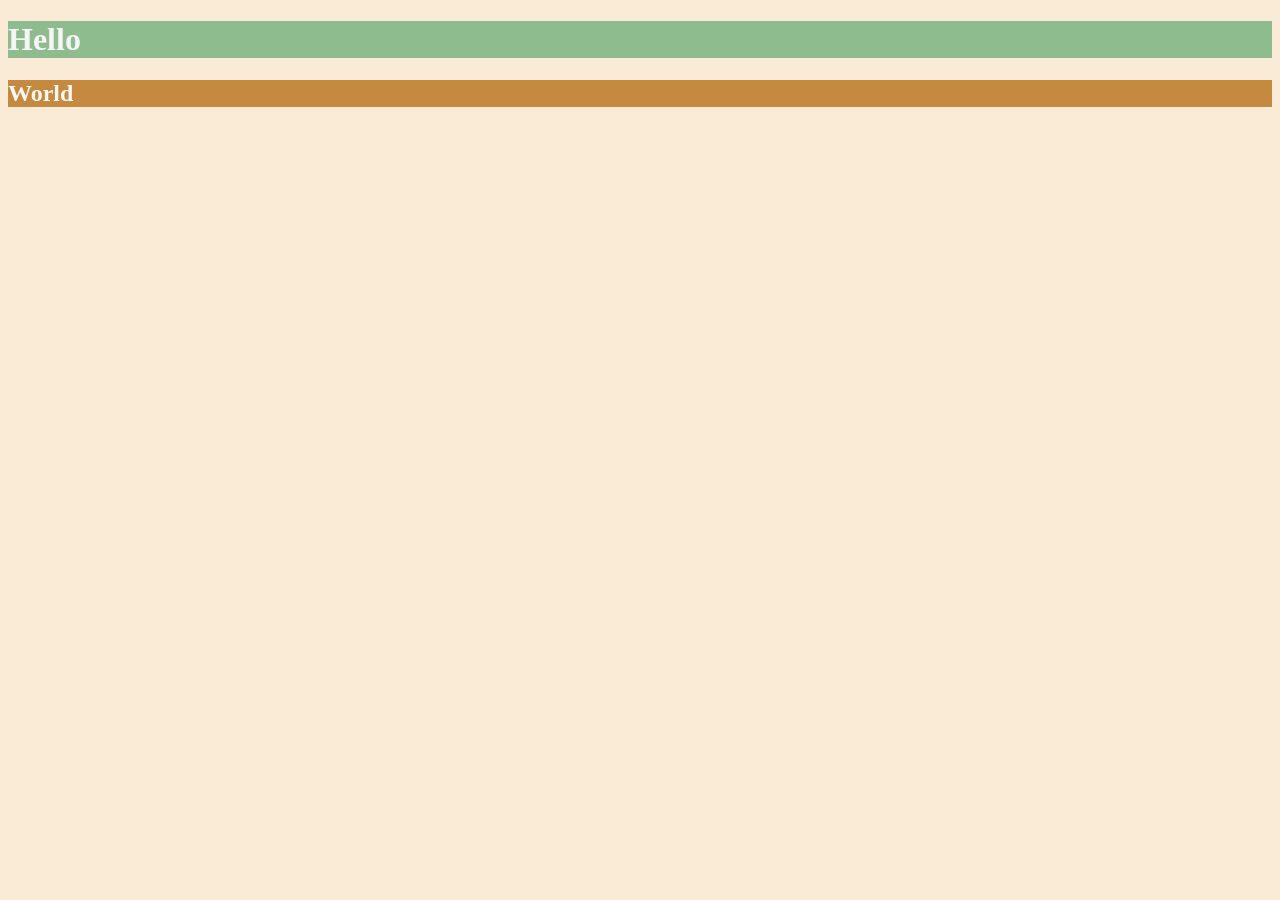
<file: Day44 (motivational meme)/001 6.0-CSS-Colors/index.html>
<!DOCTYPE html>
<html lang="en">

<head>
  <meta charset="UTF-8">
  <title>Colors</title>
  <style>
  /* Write your CSS code here. */
    /* 1. Make the background of the webpage "antiquewhite"

    2. Make the h1 "whitesmoke"
    3. Make the background of the h1 "darkseagreen"
    4. Make the h2 #FAF8F1
    5. Make the background of the h2 "#C58940" */
    body{
      background-color: antiquewhite;
    }
    h1{
      color: whitesmoke;
      background-color: darkseagreen;
    }
    h2{
      color: #FAF8F1;
      background-color: #C58940 ;
    }
  </style>
</head>

<body>
  <h1>Hello</h1>
  <h2>World</h2>
</body>

</html>
</file>
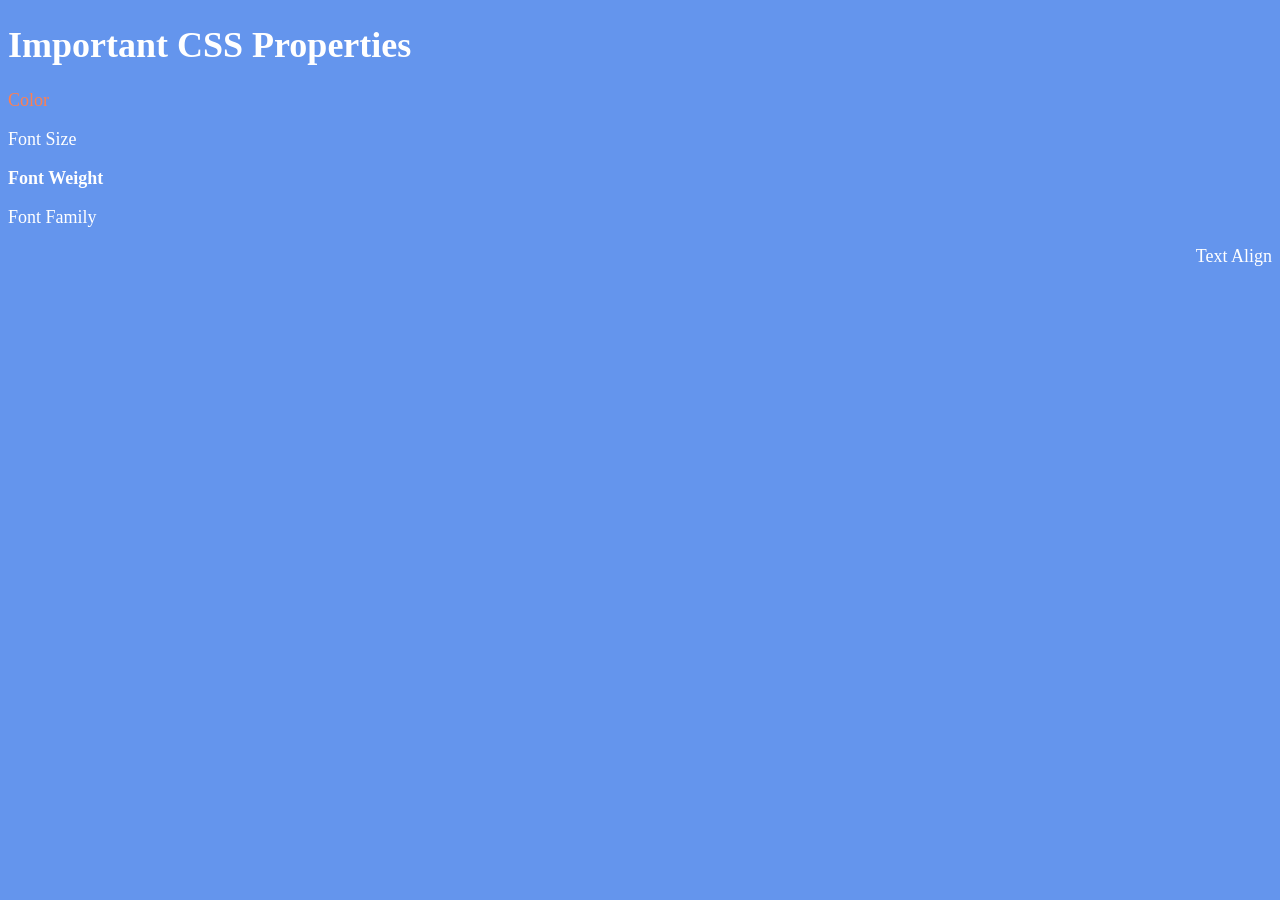
<file: Day44 (motivational meme)/002 6.1-Font-Properties/index.html>
<!DOCTYPE html>
<html lang="en">

<head>
  <meta charset="UTF-8">
  <title>CSS Properties</title>
  <style>
    body {
      background-color: cornflowerblue;
      color: white;
      font-size: 18px;
    }

    /* Don't change the CSS above, add Your CSS below */
    #color{
      color: coral;
    }
    #size{
      font-size: 2rem;
    }
    #weight{
      font-weight: 900;
    }
    #family{
      font-family: "Kirang Haerang Static";
    }
    #align{
      text-align: right;
    }
    html{
      font-size: 30px;
    }

    
  </style>
  <link rel="preconnect" href="https://fonts.googleapis.com">
  <link rel="preconnect" href="https://fonts.gstatic.com" crossorigin>
  <link href="https://fonts.googleapis.com/css2?family=Kirang+Haerang&display=swap" rel="stylesheet">
</head>

<body>
  <h1>Important CSS Properties</h1>
  <p id="color">Color</p>
  <p id="font">Font Size</p>
  <p id="weight">Font Weight</p>
  <p id="family">Font Family</p>
  <p id="align">Text Align</p>

</body>

</html>
</file>
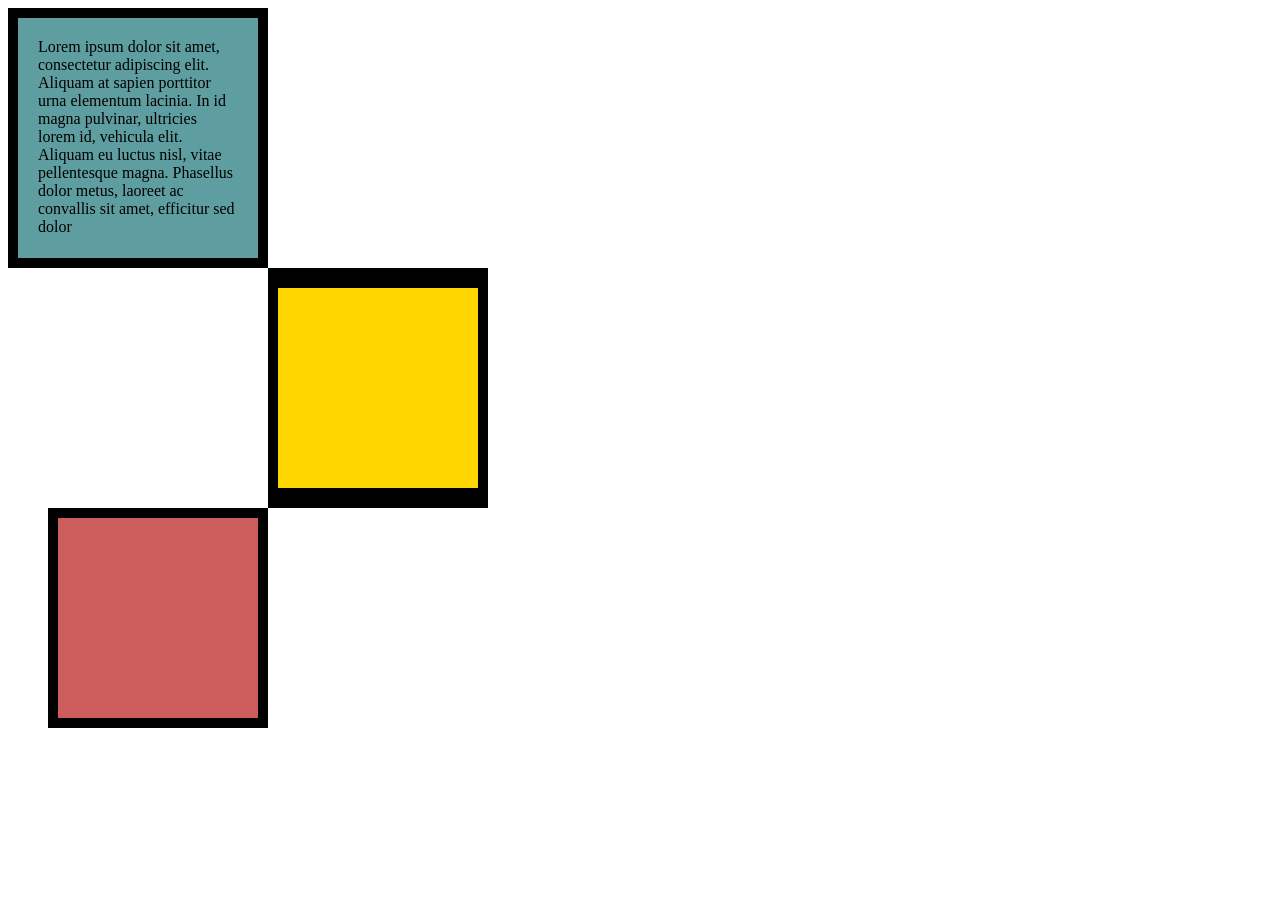
<file: Day44 (motivational meme)/004 6.3-CSS-Box-Model/index.html>
<!DOCTYPE html>
<html lang="en">

<head>
  <meta charset="UTF-8">
  <title>CSS Box Model</title>
  <style>
    /* Write your CSS code here */
    div{
      height: 200px;
      width: 200px;
    }
    #first{
      background-color: cadetblue;
      padding: 20px;
      border: 10px,solid black;
    }
    p{
      margin: 0px;
    }
    #second{
      background-color: gold;
      border: solid black;
      border-width: 20px 10px;
      margin-left: 260px;
    }
    #third{
      background-color: indianred;
      border: 10px solid black;
      margin-left: 40px;
    }

  </style>
</head>

<body>


  <!-- TODOs:
1. Create 3 Boxes using the div element.-->
<div id="first">
  <p>Lorem ipsum dolor sit amet, consectetur adipiscing elit. Aliquam at sapien porttitor urna elementum lacinia. In
    id magna pulvinar, ultricies lorem id, vehicula elit. Aliquam eu luctus nisl, vitae pellentesque magna. Phasellus
    dolor metus, laoreet ac convallis sit amet, efficitur sed dolor</p>
  </div>
<div id="second">

</div>
<div id="third">

</div>


</body>

</html>
</file>
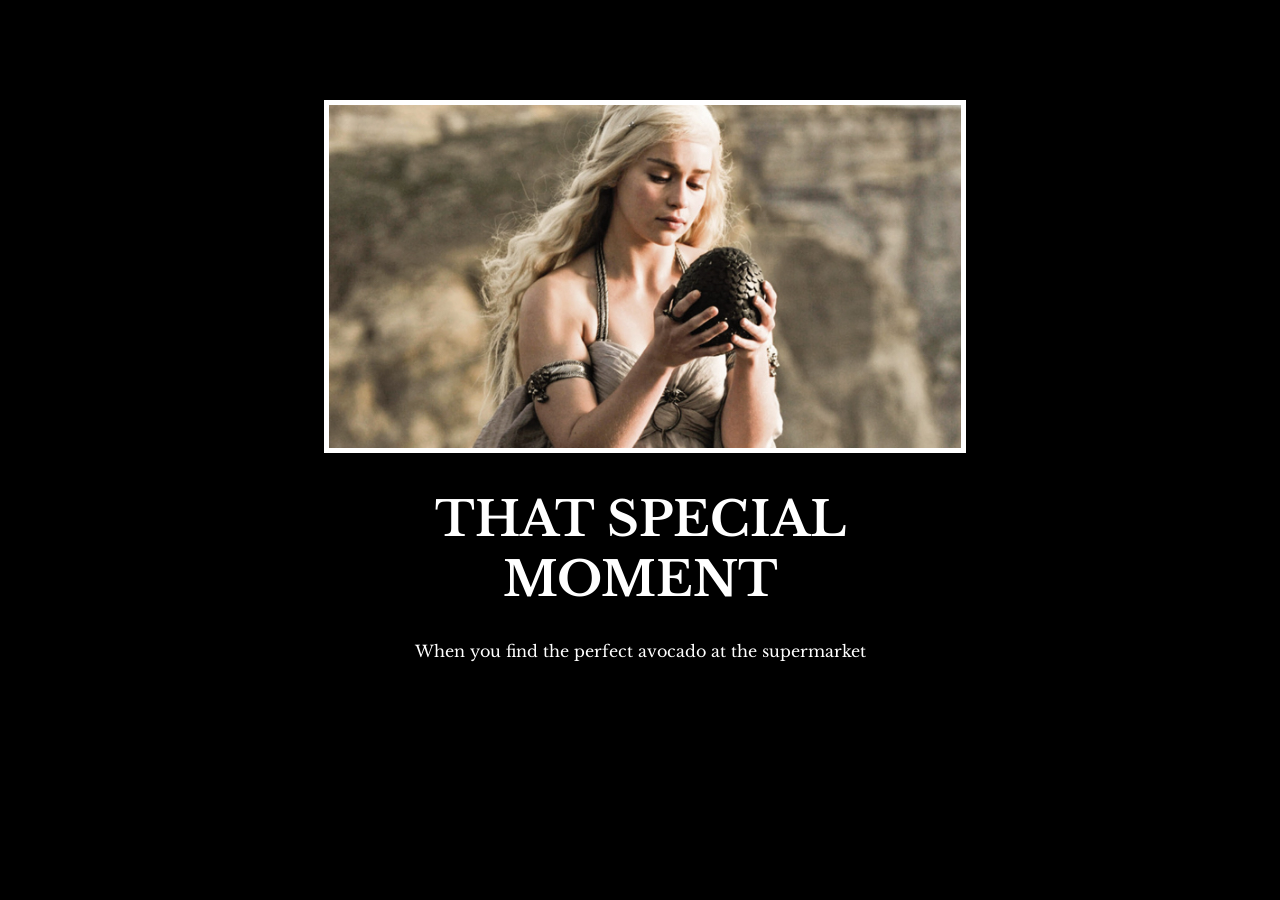
<file: Day44 (motivational meme)/005 6.4-Motivation-Meme-Project/index.html>
<!DOCTYPE html>
<html lang="en">

<head>
  <meta charset="UTF-8">
  <title>Motivation Meme</title>
  <link rel="stylesheet" href="./style.css" />
  <link rel="preconnect" href="https://fonts.googleapis.com">
  <link rel="preconnect" href="https://fonts.gstatic.com" crossorigin>
  <link href="https://fonts.googleapis.com/css2?family=Libre+Baskerville&display=swap" rel="stylesheet">
</head>

<body>

  <div class="poster">
    <img class="motivation-img" src="./assets/images/daenerys.jpeg" src="daenerys with egg" />
    <h1>That Special Moment</h1>
    <p>When you find the perfect avocado at the supermarket</p>
  </div>
</body>

</html>
</file>
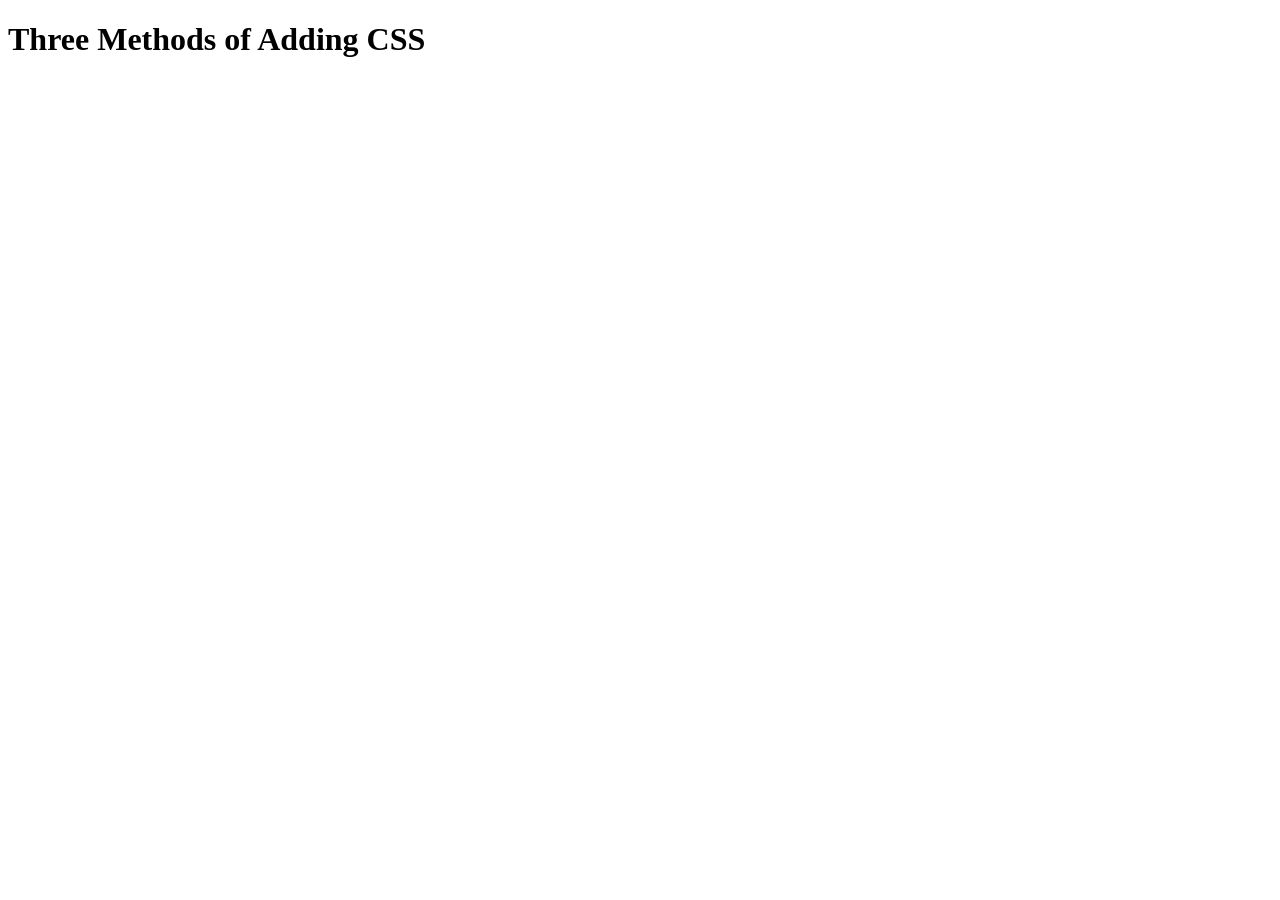
<file: Day43 (color vocab project)/002 5.1-Adding-CSS/5.1. Adding CSS/index.html>
<!DOCTYPE html>
<html lang="en">

<head>
  <meta charset="UTF-8">
  <title>Adding CSS</title>
</head>

<body>
  <h1>Three Methods of Adding CSS</h1>
  <!-- Create 3 Links to The 3 Webpages: inline, internal and external -->
</body>

</html>
</file>
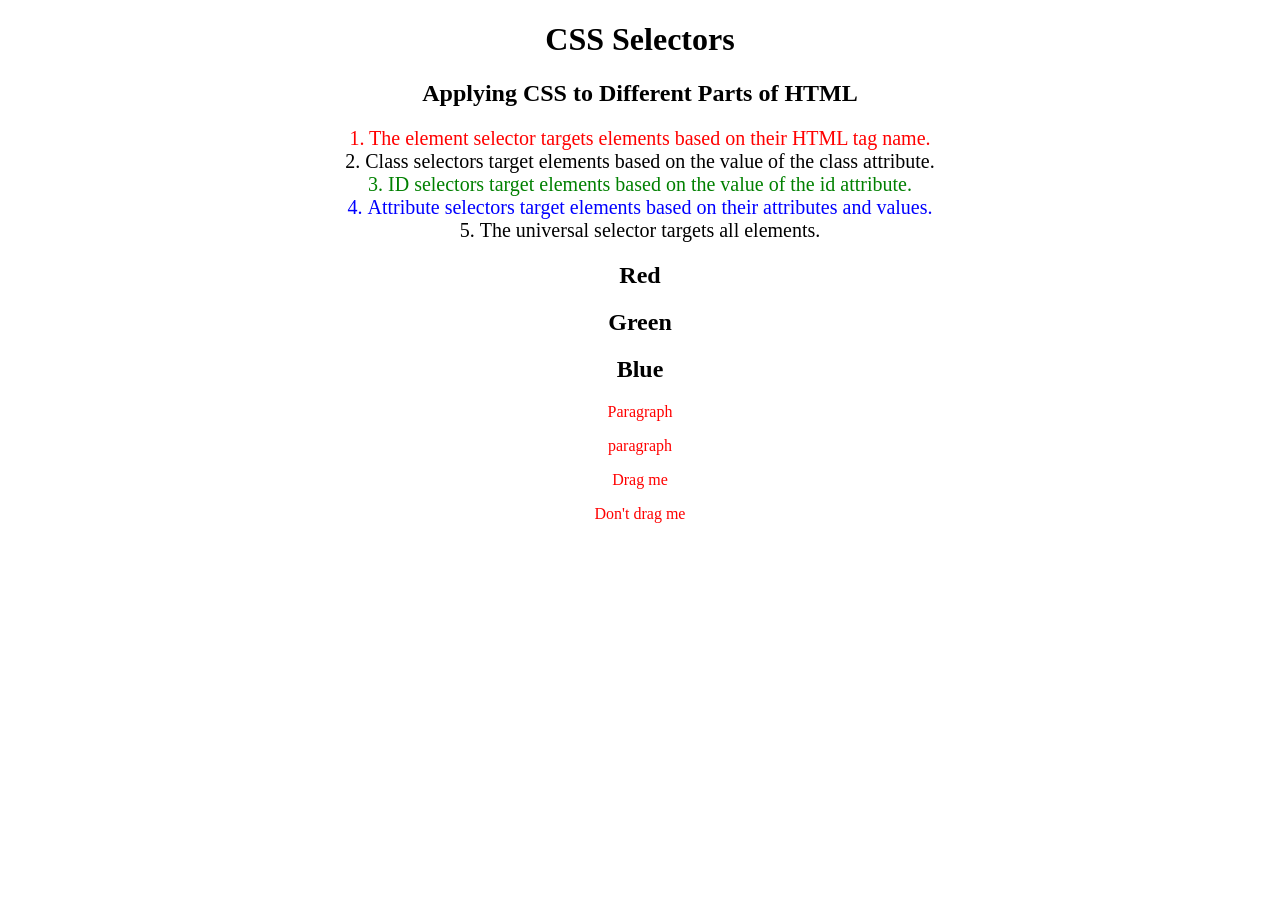
<file: Day43 (color vocab project)/003 5.3-CSS-Selectors/5.3 CSS Selectors/index.html>
<!DOCTYPE html>
<html lang="en">

<head>
  <meta charset="UTF-8">
  <title>CSS Selectors</title>
  <link rel="stylesheet" href="./style.css" />
</head>

<body>
  <h1>CSS Selectors</h1>
  <h2>Applying CSS to Different Parts of HTML</h2>
  <p class="note">1. The element selector targets elements based on their HTML tag name.</p>
  <ol>
    <li class="note" value="2">Class selectors target elements based on the value of the class attribute.</li>

    <li class="note" id="id-selector-demo" value="3">ID selectors target elements based on the value of the id
      attribute.</li>

    <li class="note" value="4">Attribute selectors target elements based on their attributes and values.</li>

    <!-- TODO 5: Set all elements to have "text-align: center" -->
    <li class="note" value="5">The universal selector targets all elements.</li>
  </ol>



  <!--Excersice-->
  <!--class selector-->
  <h2 class="red-text">Red</h2>
  <h2>Green</h2>
  <h2>Blue</h2>
  <p class="red-text">Paragraph</p>

  <!--ID selectors-->
  <p id="main">paragraph</p>

  <!--Attribute Selector-->
  <p draggable="true">Drag me</p>
  <p draggable="false">Don't drag me</p>


</body>

</html
</file>
<file: Day44 (motivational meme)/005 6.4-Motivation-Meme-Project/style.css>
body {
  background-color: black;
}
h1 {
  text-transform: uppercase;
  font-size: 3rem;
}

.poster {
  width: 50%;
  margin-left: 25%;
  margin-top: 100px;
  color: white;
  font-family: "Libre Baskerville", serif;
  text-align: center;
}

.motivation-img {
  border: 5px solid white;
  width: 100%;
}
</file>
<file: Day43 (color vocab project)/003 5.3-CSS-Selectors/5.3 CSS Selectors/style.css>
ol {
  margin-left: -40px;
  margin-top: -20px;
  list-style-position: inside;
}
/*
class selectors
.red-text{
  color:red;
}
ID selector
#main{
  color: blue;
}
p[draggable]{
  color: red;
}
  */
/* Write your CSS below, don't change the rules above.*/
p{
  color: red;
}
.note{
  font-size: 20px;
}
#id-selector-demo{
  color: green;
}
li[value="4"]{
  color: blue;
}

*{
  text-align: center;
}
</file>
